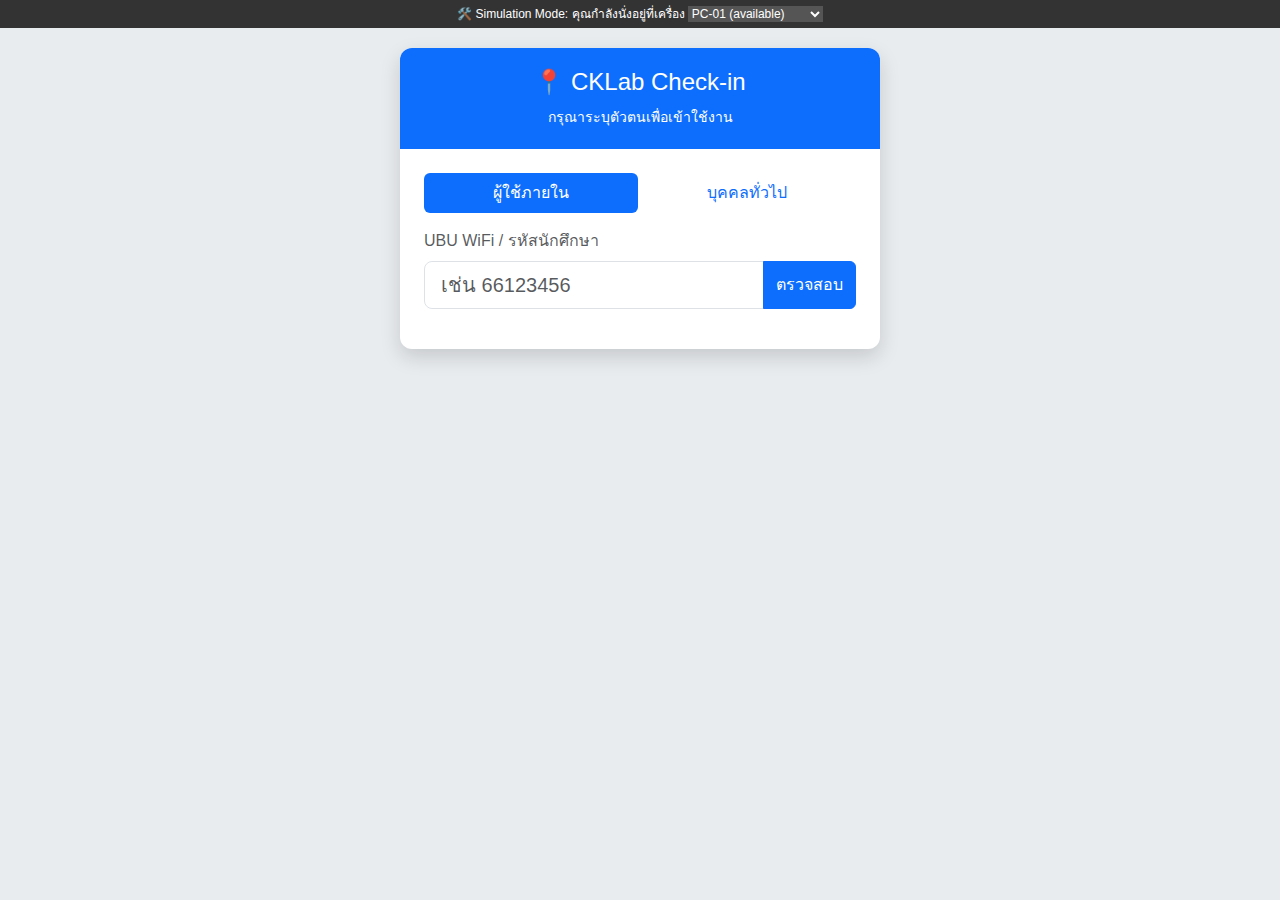
<file: user.html>
<!DOCTYPE html>
<html lang="th">
<head>
    <meta charset="UTF-8">
    <title>User Check-in</title>
    <link href="https://cdn.jsdelivr.net/npm/bootstrap@5.3.0/dist/css/bootstrap.min.css" rel="stylesheet">
    <!-- เชื่อมต่อไฟล์ CSS ที่แยกออกมา -->
    <link href="user_style.css" rel="stylesheet">
</head>
<body>

    <!-- ส่วนจำลอง (Simulation) เพื่อให้เลือกเครื่องได้ใน Prototype -->
    <div class="simulation-bar">
        🛠️ Simulation Mode: คุณกำลังนั่งอยู่ที่เครื่อง 
        <select id="simPC" style="background:#555; color:white; border:none;">
            <!-- JS จะโหลดรายชื่อเครื่องมาใส่ -->
        </select>
    </div>

    <!-- MAIN APP -->
    <div class="container">
        
        <!-- STEP 1: CHECK-IN & IDENTIFICATION -->
        <div id="step1" class="step-section active">
            <div class="card kiosk-card">
                <div class="kiosk-header">
                    <h4>📍 CKLab Check-in</h4>
                    <small>กรุณาระบุตัวตนเพื่อเข้าใช้งาน</small>
                </div>
                <div class="card-body p-4">
                    <ul class="nav nav-pills nav-fill mb-3" role="tablist">
                        <li class="nav-item"><button class="nav-link active" onclick="switchTab('internal')">ผู้ใช้ภายใน</button></li>
                        <li class="nav-item"><button class="nav-link" onclick="switchTab('external')">บุคคลทั่วไป</button></li>
                    </ul>

                    <!-- 1.1 Internal User (API Check) -->
                    <div id="formInternal">
                        <div class="mb-3">
                            <label class="form-label text-muted">UBU WiFi / รหัสนักศึกษา</label>
                            <div class="input-group">
                                <input type="text" id="intId" class="form-control form-control-lg" placeholder="เช่น 66123456">
                                <button onclick="checkInternal()" class="btn btn-primary">ตรวจสอบ</button>
                            </div>
                        </div>
                        <!-- Result Box -->
                        <div id="apiResult" class="alert alert-secondary border-0" style="display:none;">
                            <h5 class="text-primary mb-1" id="apiName">...</h5>
                            <small class="d-block text-muted">คณะ: <span id="apiFac">-</span></small>
                            <small class="d-block text-muted">ชั้นปี: <span id="apiYear">-</span> | ระดับ: <span id="apiLevel">-</span></small>
                            <button onclick="goToStep(2)" class="btn btn-success w-100 mt-3">ถูกต้อง (ถัดไป)</button>
                        </div>
                    </div>

                    <!-- 1.2 External User (Manual Input) -->
                    <div id="formExternal" style="display:none;">
                        <div class="mb-2"><input type="text" id="extCard" class="form-control" placeholder="เลขบัตรประชาชน"></div>
                        <div class="mb-2"><input type="text" id="extName" class="form-control" placeholder="ชื่อ-นามสกุล"></div>
                        <div class="mb-3"><input type="text" id="extOrg" class="form-control" placeholder="หน่วยงาน"></div>
                        <button onclick="checkExternal()" class="btn btn-primary w-100">ถัดไป</button>
                    </div>
                </div>
            </div>
        </div>

        <!-- STEP 2: INPUT DATA (Status) -->
        <div id="step2" class="step-section">
            <div class="card kiosk-card">
                <div class="kiosk-header bg-success">
                    <h4>📝 ข้อมูลการใช้งาน</h4>
                    <small>ยินดีต้อนรับ: <span id="showUserName">...</span></small>
                </div>
                <div class="card-body p-4">
                    
                    <!-- 2.1 สถานะ (Status) - ตรงตาม Flow -->
                    <div class="mb-3">
                        <label class="form-label fw-bold">สถานะการจอง</label>
                        <select id="bookingType" class="form-select form-select-lg">
                            <option value="walk_in">Walk-in (มาใช้งานทันที)</option>
                            <option value="booking">Booking (จองล่วงหน้า)</option>
                        </select>
                    </div>

                    <div class="d-flex gap-2 mt-4">
                        <button onclick="goToStep(1)" class="btn btn-light w-50">ย้อนกลับ</button>
                        <button onclick="confirmCheckIn()" class="btn btn-success w-50 fw-bold">ยืนยัน (Start)</button>
                    </div>
                </div>
            </div>
        </div>

        <!-- STEP 3: USAGE -->
        <div id="step3" class="step-section">
            <div class="card kiosk-card text-center p-5 bg-dark text-white">
                <div class="mb-3 display-1">⏱️</div>
                <h1 id="timer" class="mb-3 display-3 fw-bold">00:00:00</h1>
                <p class="text-white-50">คุณกำลังใช้งานเครื่อง</p>
                <h3 id="currentPCDisplay" class="text-warning mb-5">...</h3>
                
                <button onclick="goToStep(4)" class="btn btn-danger btn-lg w-100 py-3 shadow">Check-out (เลิกใช้งาน)</button>
            </div>
        </div>

        <!-- STEP 4: FEEDBACK & END -->
        <div id="step4" class="step-section">
            <div class="card kiosk-card text-center p-4">
                <h3 class="mb-3 text-primary">🌟 ความพึงพอใจ</h3>
                <p class="text-muted">กรุณาให้คะแนนก่อนออกจากระบบ</p>
                
                <div class="fs-1 text-warning mb-4" style="cursor: pointer;">
                    <span onclick="setRate(1)">★</span>
                    <span onclick="setRate(2)">★</span>
                    <span onclick="setRate(3)">★</span>
                    <span onclick="setRate(4)">★</span>
                    <span onclick="setRate(5)">★</span>
                </div>
                <p>คะแนนของคุณ: <strong id="rateDisplay" class="fs-4">5</strong> / 5</p>

                <button onclick="submitFeedback()" class="btn btn-primary btn-lg w-100 mt-3">ส่งแบบประเมินและจบการทำงาน</button>
            </div>
        </div>

    </div>

    <!-- เชื่อมต่อไฟล์ JS แยก -->
    <script src="user_script.js"></script>
</body>
</html>
</file>
<file: user_style.css>
body { 
    background-color: #e9ecef; 
    font-family: 'Sarabun', sans-serif; 
}

/* Animations */
.step-section { 
    display: none; 
    animation: slideUp 0.4s ease-out; 
}

.step-section.active { 
    display: block; 
}

@keyframes slideUp { 
    from { transform: translateY(20px); opacity: 0; } 
    to { transform: translateY(0); opacity: 1; } 
}

/* Kiosk Card Design */
.kiosk-card { 
    max-width: 480px; 
    margin: 20px auto; 
    border-radius: 12px; 
    border: none; 
    box-shadow: 0 8px 20px rgba(0,0,0,0.15); 
    overflow: hidden; 
}

.kiosk-header { 
    background: #0d6efd; 
    color: white; 
    padding: 20px; 
    text-align: center; 
}

/* Simulation Bar */
.simulation-bar { 
    background: #333; 
    color: #fff; 
    padding: 5px; 
    font-size: 12px; 
    text-align: center; 
}
</file>
